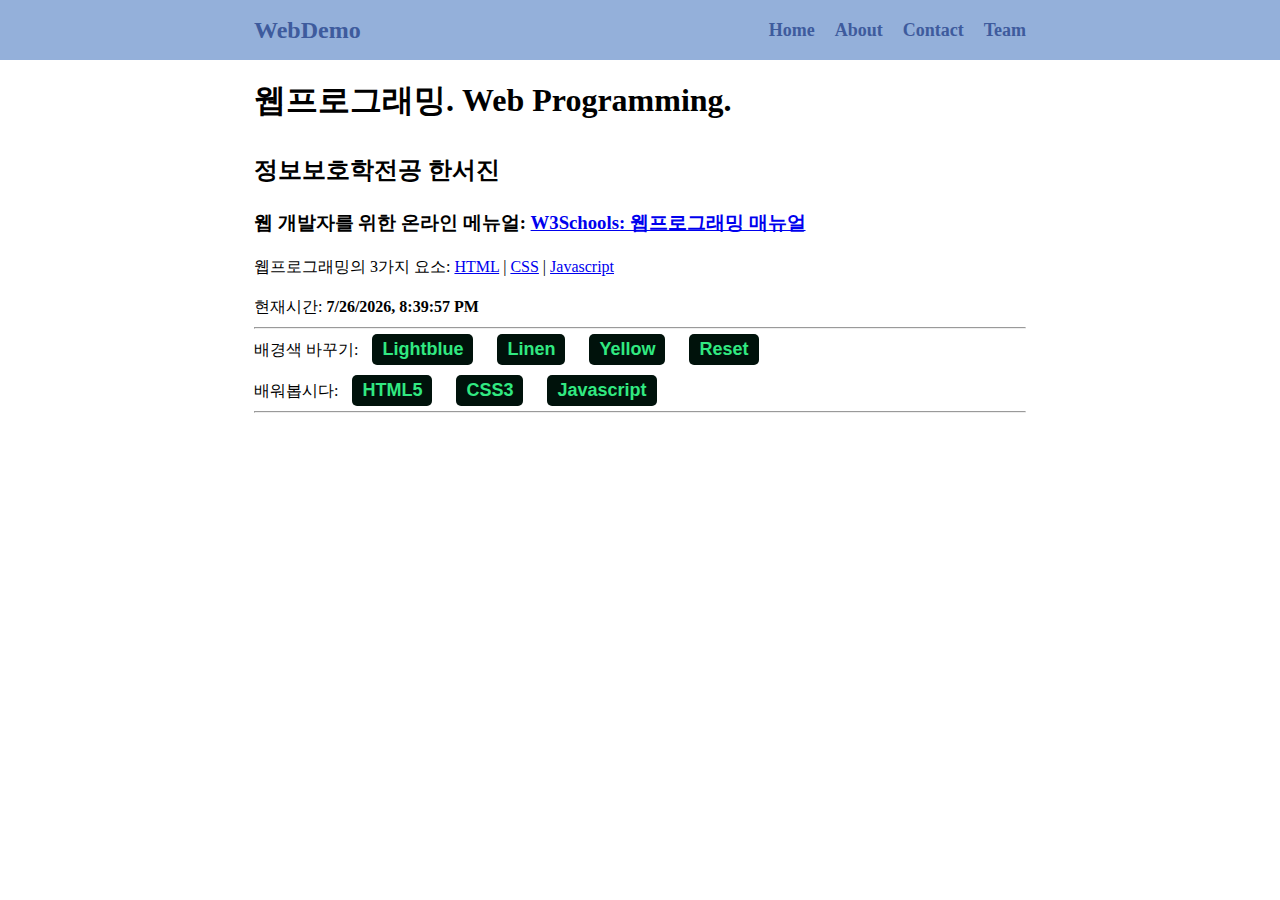
<file: index.html>
<!DOCTYPE html>
<html lang="en">
  <head>
    <meta charset="UTF-8" />
    <meta name="viewport" content="width=device-width, initial-scale=1.0" />
    <title>웹프로그래밍 | 홈</title>
    <link rel="stylesheet" href="style.css" />
  </head>
  <body>
    <!-- 메뉴 -->
    <nav class="navbar">
      <div class="container">
        <div class="logo"><a href="/">WebDemo</a></div>
        <ul class="nav">
          <li><a href="/">Home</a></li>
          <li><a href="/about.html">About</a></li>
          <li><a href="/contact.html">Contact</a></li>
          <li><a href="/team.html">Team</a></li>
        </ul>
      </div>
    </nav>

    <!-- 메인 섹션 -->
    <section class="main">
      <div class="container">
        <h1>웹프로그래밍. Web Programming.</h1>
        <h2>정보보호학전공 한서진</h2>
        <h3>
          웹 개발자를 위한 온라인 메뉴얼:
          <a href="https://www.w3schools.com/"
            >W3Schools: 웹프로그래밍 매뉴얼</a
          >
        </h3>

        <p>
          웹프로그래밍의 3가지 요소:
          <a href="https://www.w3schools.com/html/default.asp">HTML</a> |
          <a href="https://www.w3schools.com/css/default.asp">CSS</a> |
          <a href="https://www.w3schools.com/js/default.asp">Javascript</a>
        </p>

        <p>현재시간: <span id="time"></span></p>

        <hr />

        <p>
          배경색 바꾸기:
          <button onclick="lightblue()">Lightblue</button>
          <button onclick="linen()">Linen</button>
          <button onclick="yellow()">Yellow</button>
          <button onclick="reset()">Reset</button>
        </p>

        <p>
          배워봅시다:
          <button onmouseover="showhtml()" onmouseout="hide()">HTML5</button>
          <button onmouseover="showcss()" onmouseout="hide()">CSS3</button>
          <button onmouseover="showjs()" onmouseout="hide()">Javascript</button>
        </p>

        <hr />
        <br />

        <div>
          <img id="fig" height="200px" />
          <p id="desc"></p>
        </div>
      </div>
    </section>

    <script src="main.js"></script>
  </body>
</html>
</file>
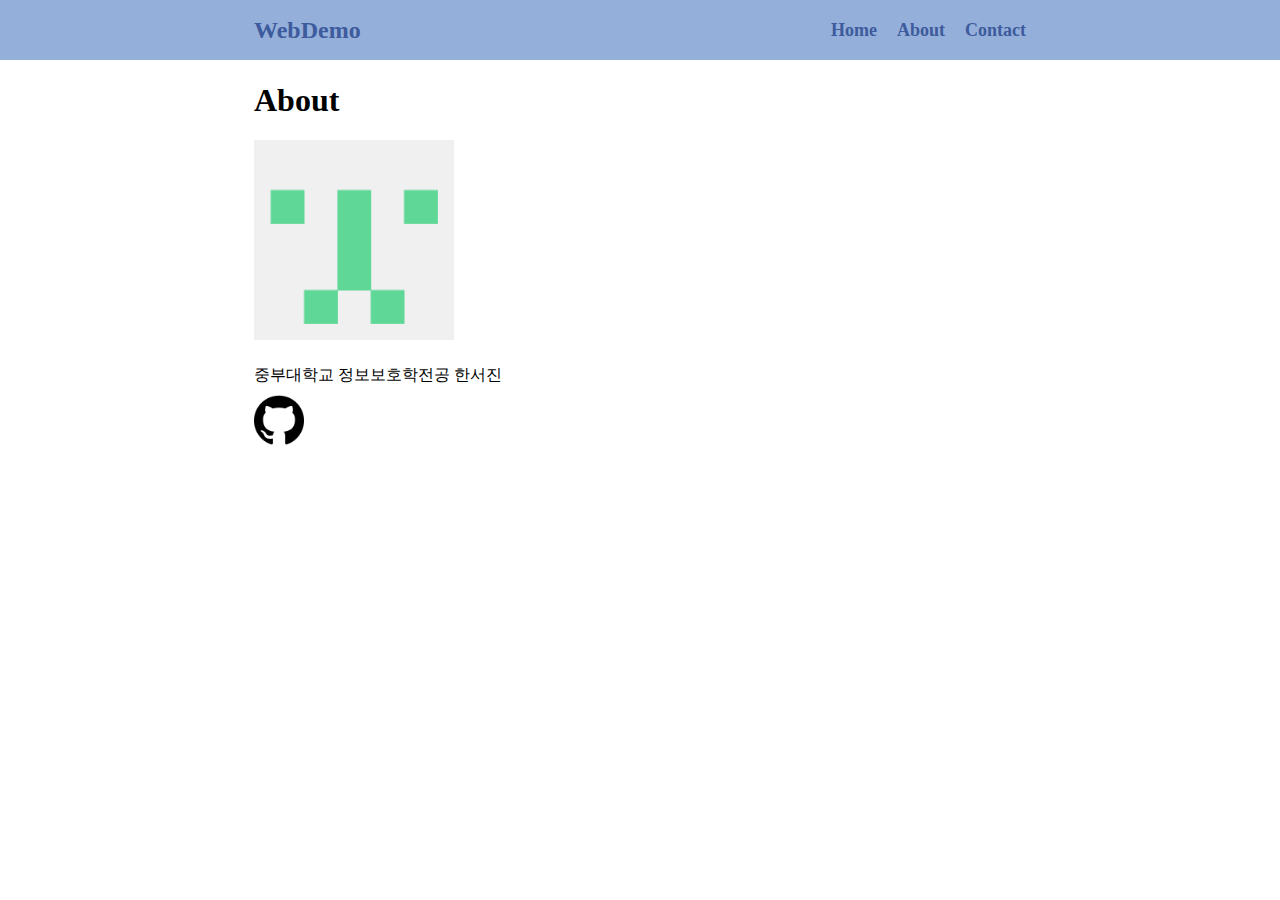
<file: about.html>
<!DOCTYPE html>
<html lang="en">
  <head>
    <meta charset="UTF-8" />
    <meta name="viewport" content="width=device-width, initial-scale=1.0" />
    <title>웹프로그래밍 | 소개</title>
    <link rel="stylesheet" href="style.css" />
  </head>
  <body>
    <!-- 메뉴 -->
    <nav class="navbar">
      <div class="container">
        <div class="logo"><a href="/">WebDemo</a></div>
        <ul class="nav">
          <li><a href="/">Home</a></li>
          <li><a href="/about.html">About</a></li>
          <li><a href="/contact.html">Contact</a></li>
        </ul>
      </div>
    </nav>

    <!-- 메인 섹션 -->
    <section class="main">
      <div class="container">
        <h1>About</h1>

        <img src="img/profile.png" height="200px" />

        <p>중부대학교 정보보호학전공 한서진</p>

        <a href="https://github.com/seojin23"
          ><img src="img/github.png" height="50px"
        /></a>
      </div>
    </section>

    <script src="main.js"></script>
  </body>
</html>
</file>
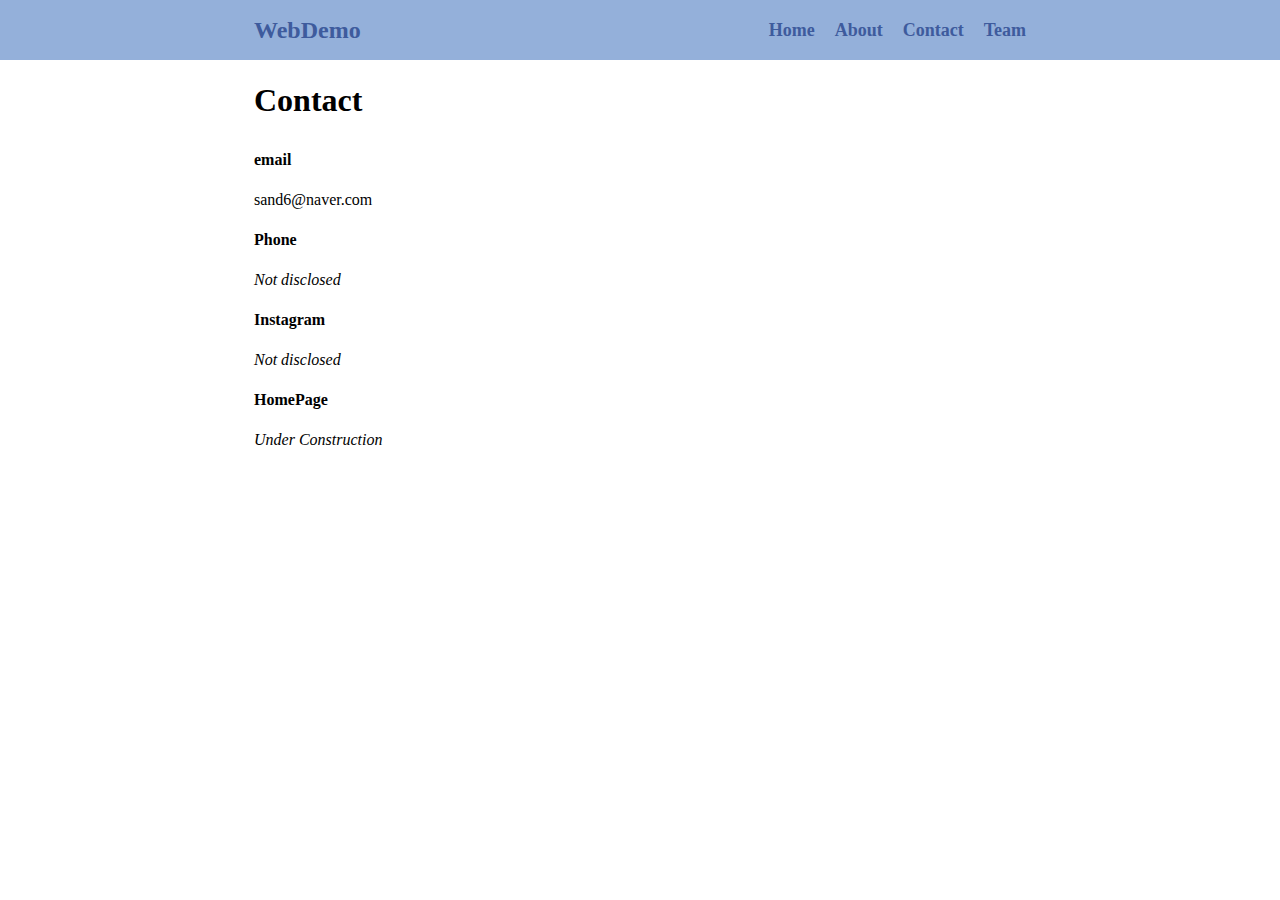
<file: contact.html>
<!DOCTYPE html>
<html lang="en">
  <head>
    <meta charset="UTF-8" />
    <meta name="viewport" content="width=device-width, initial-scale=1.0" />
    <title>웹프로그래밍 | 연락처</title>
    <link rel="stylesheet" href="style.css" />
  </head>
  <body>
    <!-- 메뉴 -->
    <nav class="navbar">
      <div class="container">
        <div class="logo"><a href="/">WebDemo</a></div>
        <ul class="nav">
          <li><a href="/">Home</a></li>
          <li><a href="/about.html">About</a></li>
          <li><a href="/contact.html">Contact</a></li>
          <li><a href="/team.html">Team</a></li>
        </ul>
      </div>
    </nav>

    <!-- 메인 섹션 -->
    <section class="main">
      <div class="container">
        <h1>Contact</h1>

        <h4>email</h4>
        <p>sand6@naver.com</p>
        <h4>Phone</h4>
        <p><em>Not disclosed</em></p>
        <h4>Instagram</h4>
        <p><em>Not disclosed</em></p>
        <h4>HomePage</h4>
        <p><em>Under Construction</em></p>
      </div>
    </section>

    <script src="main.js"></script>
  </body>
</html>
</file>
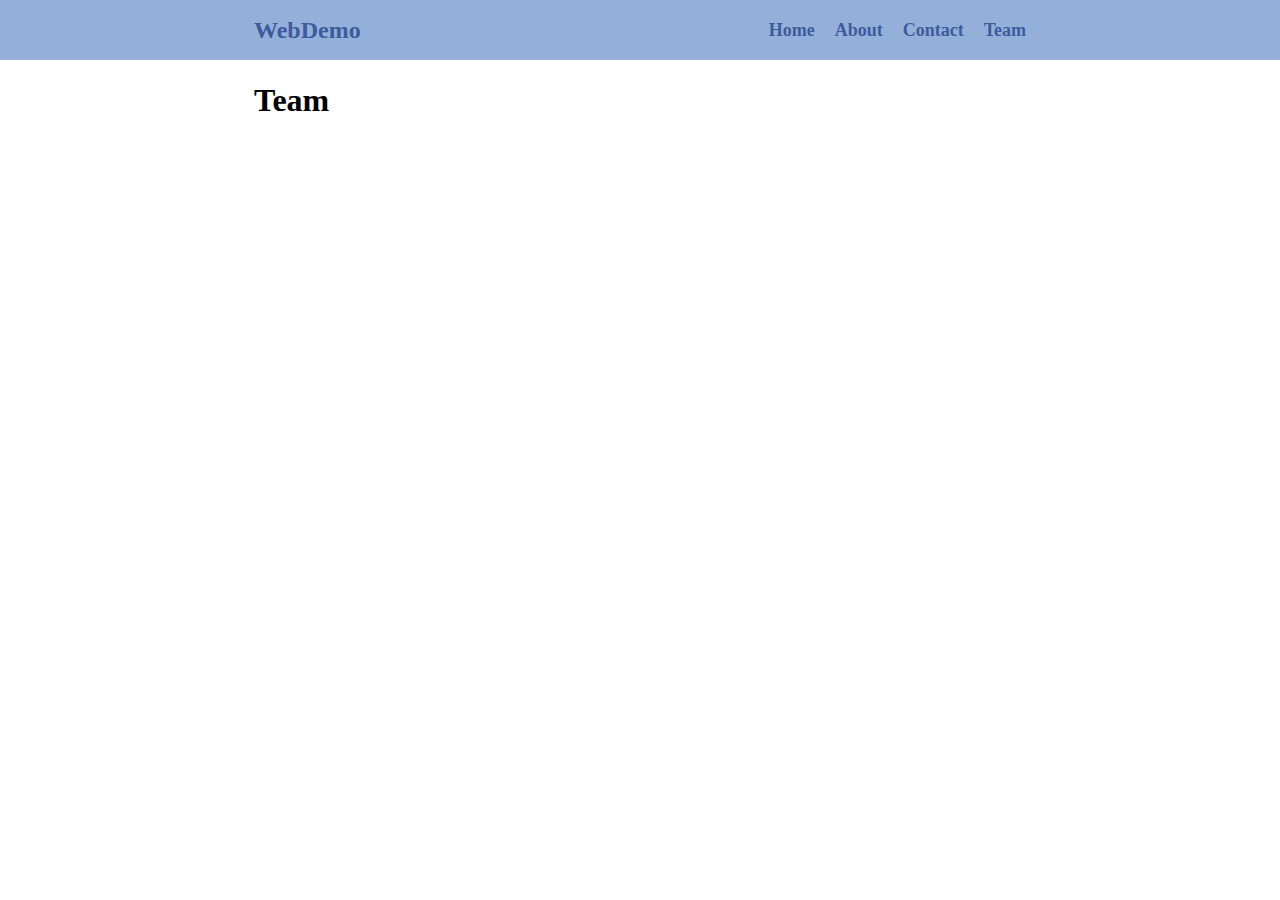
<file: team.html>
<!DOCTYPE html>
<html lang="en">
  <head>
    <meta charset="UTF-8" />
    <meta name="viewport" content="width=device-width, initial-scale=1.0" />
    <title>웹프로그래밍 | 팀</title>
    <link rel="stylesheet" href="style.css" />
  </head>
  <body>
    <!-- 메뉴 -->
    <nav class="navbar">
      <div class="container">
        <div class="logo"><a href="/">WebDemo</a></div>
        <ul class="nav">
          <li><a href="/">Home</a></li>
          <li><a href="/about.html">About</a></li>
          <li><a href="/contact.html">Contact</a></li>
          <li><a href="/team.html">Team</a></li>
        </ul>
      </div>
    </nav>

    <!-- 메인 섹션 -->
    <section class="main">
      <div class="container">
        <h1>Team</h1>

        <p></p>
      </div>
    </section>

    <script src="main.js"></script>
  </body>
</html>
</file>
<file: style.css>
* {
  box-sizing: border-box;
  padding: 0;
  margin: 0;
}

/* body는 선택자, background-color는 속성 */
body {
  background-color: white;
  /* color: #333; */
  font-size: medium;
  line-height: 1.5;
}

ul {
  list-style-type: none;
}

.container {
  max-width: 800px;
  margin: 0 auto;
  /* background-color: yellow; */
  padding: 0 14px;
}

.main {
  color: black;
  line-height: 2.5;
}

.navbar {
  background-color: #94b0da;
  color: white;
  height: 60px;
}

.navbar .container {
  display: flex;
  flex-direction: row;
  justify-content: space-between;
  align-items: center;
  height: 100%;
}

.navbar ul {
  display: flex;
  flex-direction: row;
}

.navbar ul li {
  margin-left: 20px;
}

.navbar .logo {
  font-size: x-large;
  font-weight: bold;
}

.navbar a {
  color: #3e5b9d;
  text-decoration: none;
}

.nav a {
  color: #3e5b9d;
  text-decoration: none;
  font-size: 18px;
  font-weight: bold;
}

.nav a:hover {
  border-bottom: 3px #3e5b9d solid;
  /* color: #aaa; */
}

button {
  background-color: #00120b;
  color: #31e981;
  /* border: none; */
  padding: 5px 10px;
  margin: 5px 10px;
  font-size: large;
  font-weight: bold;
  border-width: 0;
  border-radius: 5px;
}

button:hover {
  color: #00120b;
  background-color: #31e981;
}

#time {
  font-weight: bold;
  /* color: brown; */
}
</file>
